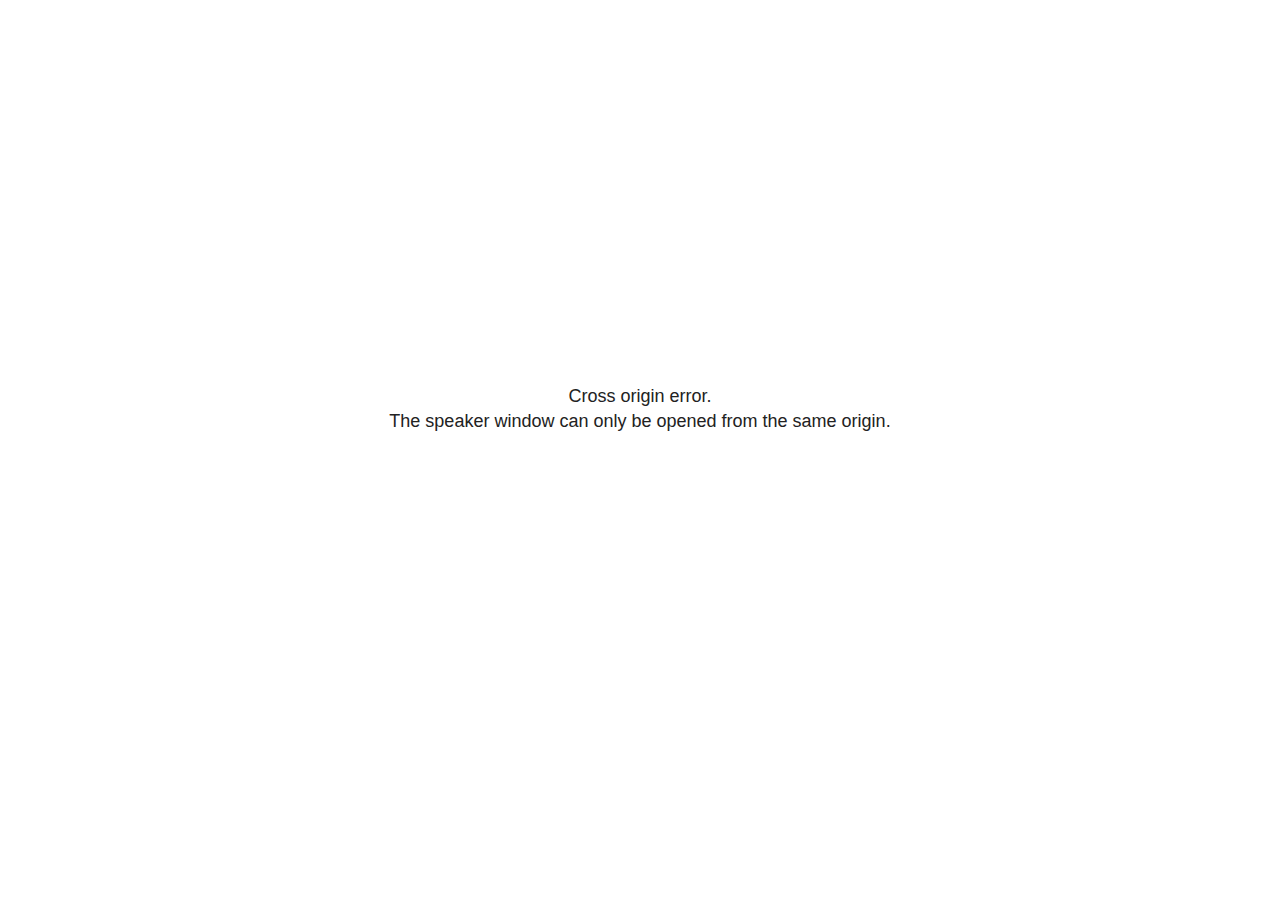
<file: slides_practicals/Practical1_files/libs/revealjs/plugin/notes/speaker-view.html>
<!--
	NOTE: You need to build the notes plugin after making changes to this file.
-->
<html lang="en">
	<head>
		<meta charset="utf-8">

		<title>reveal.js - Speaker View</title>

		<style>
			body {
				font-family: Helvetica;
				font-size: 18px;
			}

			#current-slide,
			#upcoming-slide,
			#speaker-controls {
				padding: 6px;
				box-sizing: border-box;
				-moz-box-sizing: border-box;
			}

			#current-slide iframe,
			#upcoming-slide iframe {
				width: 100%;
				height: 100%;
				border: 1px solid #ddd;
			}

			#current-slide .label,
			#upcoming-slide .label {
				position: absolute;
				top: 10px;
				left: 10px;
				z-index: 2;
			}

			#connection-status {
				position: absolute;
				top: 0;
				left: 0;
				width: 100%;
				height: 100%;
				z-index: 20;
				padding: 30% 20% 20% 20%;
				font-size: 18px;
				color: #222;
				background: #fff;
				text-align: center;
				box-sizing: border-box;
				line-height: 1.4;
			}

			.overlay-element {
				height: 34px;
				line-height: 34px;
				padding: 0 10px;
				text-shadow: none;
				background: rgba( 220, 220, 220, 0.8 );
				color: #222;
				font-size: 14px;
			}

			.overlay-element.interactive:hover {
				background: rgba( 220, 220, 220, 1 );
			}

			#current-slide {
				position: absolute;
				width: 60%;
				height: 100%;
				top: 0;
				left: 0;
				padding-right: 0;
			}

			#upcoming-slide {
				position: absolute;
				width: 40%;
				height: 40%;
				right: 0;
				top: 0;
			}

			/* Speaker controls */
			#speaker-controls {
				position: absolute;
				top: 40%;
				right: 0;
				width: 40%;
				height: 60%;
				overflow: auto;
				font-size: 18px;
			}

				.speaker-controls-time.hidden,
				.speaker-controls-notes.hidden {
					display: none;
				}

				.speaker-controls-time .label,
				.speaker-controls-pace .label,
				.speaker-controls-notes .label {
					text-transform: uppercase;
					font-weight: normal;
					font-size: 0.66em;
					color: #666;
					margin: 0;
				}

				.speaker-controls-time, .speaker-controls-pace {
					border-bottom: 1px solid rgba( 200, 200, 200, 0.5 );
					margin-bottom: 10px;
					padding: 10px 16px;
					padding-bottom: 20px;
					cursor: pointer;
				}

				.speaker-controls-time .reset-button {
					opacity: 0;
					float: right;
					color: #666;
					text-decoration: none;
				}
				.speaker-controls-time:hover .reset-button {
					opacity: 1;
				}

				.speaker-controls-time .timer,
				.speaker-controls-time .clock {
					width: 50%;
				}

				.speaker-controls-time .timer,
				.speaker-controls-time .clock,
				.speaker-controls-time .pacing .hours-value,
				.speaker-controls-time .pacing .minutes-value,
				.speaker-controls-time .pacing .seconds-value {
					font-size: 1.9em;
				}

				.speaker-controls-time .timer {
					float: left;
				}

				.speaker-controls-time .clock {
					float: right;
					text-align: right;
				}

				.speaker-controls-time span.mute {
					opacity: 0.3;
				}

				.speaker-controls-time .pacing-title {
					margin-top: 5px;
				}

				.speaker-controls-time .pacing.ahead {
					color: blue;
				}

				.speaker-controls-time .pacing.on-track {
					color: green;
				}

				.speaker-controls-time .pacing.behind {
					color: red;
				}

				.speaker-controls-notes {
					padding: 10px 16px;
				}

				.speaker-controls-notes .value {
					margin-top: 5px;
					line-height: 1.4;
					font-size: 1.2em;
				}

			/* Layout selector */
			#speaker-layout {
				position: absolute;
				top: 10px;
				right: 10px;
				color: #222;
				z-index: 10;
			}
				#speaker-layout select {
					position: absolute;
					width: 100%;
					height: 100%;
					top: 0;
					left: 0;
					border: 0;
					box-shadow: 0;
					cursor: pointer;
					opacity: 0;

					font-size: 1em;
					background-color: transparent;

					-moz-appearance: none;
					-webkit-appearance: none;
					-webkit-tap-highlight-color: rgba(0, 0, 0, 0);
				}

				#speaker-layout select:focus {
					outline: none;
					box-shadow: none;
				}

			.clear {
				clear: both;
			}

			/* Speaker layout: Wide */
			body[data-speaker-layout="wide"] #current-slide,
			body[data-speaker-layout="wide"] #upcoming-slide {
				width: 50%;
				height: 45%;
				padding: 6px;
			}

			body[data-speaker-layout="wide"] #current-slide {
				top: 0;
				left: 0;
			}

			body[data-speaker-layout="wide"] #upcoming-slide {
				top: 0;
				left: 50%;
			}

			body[data-speaker-layout="wide"] #speaker-controls {
				top: 45%;
				left: 0;
				width: 100%;
				height: 50%;
				font-size: 1.25em;
			}

			/* Speaker layout: Tall */
			body[data-speaker-layout="tall"] #current-slide,
			body[data-speaker-layout="tall"] #upcoming-slide {
				width: 45%;
				height: 50%;
				padding: 6px;
			}

			body[data-speaker-layout="tall"] #current-slide {
				top: 0;
				left: 0;
			}

			body[data-speaker-layout="tall"] #upcoming-slide {
				top: 50%;
				left: 0;
			}

			body[data-speaker-layout="tall"] #speaker-controls {
				padding-top: 40px;
				top: 0;
				left: 45%;
				width: 55%;
				height: 100%;
				font-size: 1.25em;
			}

			/* Speaker layout: Notes only */
			body[data-speaker-layout="notes-only"] #current-slide,
			body[data-speaker-layout="notes-only"] #upcoming-slide {
				display: none;
			}

			body[data-speaker-layout="notes-only"] #speaker-controls {
				padding-top: 40px;
				top: 0;
				left: 0;
				width: 100%;
				height: 100%;
				font-size: 1.25em;
			}

			@media screen and (max-width: 1080px) {
				body[data-speaker-layout="default"] #speaker-controls {
					font-size: 16px;
				}
			}

			@media screen and (max-width: 900px) {
				body[data-speaker-layout="default"] #speaker-controls {
					font-size: 14px;
				}
			}

			@media screen and (max-width: 800px) {
				body[data-speaker-layout="default"] #speaker-controls {
					font-size: 12px;
				}
			}

		</style>
	</head>

	<body>

		<div id="connection-status">Loading speaker view...</div>

		<div id="current-slide"></div>
		<div id="upcoming-slide"><span class="overlay-element label">Upcoming</span></div>
		<div id="speaker-controls">
			<div class="speaker-controls-time">
				<h4 class="label">Time <span class="reset-button">Click to Reset</span></h4>
				<div class="clock">
					<span class="clock-value">0:00 AM</span>
				</div>
				<div class="timer">
					<span class="hours-value">00</span><span class="minutes-value">:00</span><span class="seconds-value">:00</span>
				</div>
				<div class="clear"></div>

				<h4 class="label pacing-title" style="display: none">Pacing – Time to finish current slide</h4>
				<div class="pacing" style="display: none">
					<span class="hours-value">00</span><span class="minutes-value">:00</span><span class="seconds-value">:00</span>
				</div>
			</div>

			<div class="speaker-controls-notes hidden">
				<h4 class="label">Notes</h4>
				<div class="value"></div>
			</div>
		</div>
		<div id="speaker-layout" class="overlay-element interactive">
			<span class="speaker-layout-label"></span>
			<select class="speaker-layout-dropdown"></select>
		</div>

		<script>

			(function() {

				var notes,
					notesValue,
					currentState,
					currentSlide,
					upcomingSlide,
					layoutLabel,
					layoutDropdown,
					pendingCalls = {},
					lastRevealApiCallId = 0,
					connected = false

				var connectionStatus = document.querySelector( '#connection-status' );

				var SPEAKER_LAYOUTS = {
					'default': 'Default',
					'wide': 'Wide',
					'tall': 'Tall',
					'notes-only': 'Notes only'
				};

				setupLayout();

				let openerOrigin;

				try {
					openerOrigin = window.opener.location.origin;
				}
				catch ( error ) { console.warn( error ) }

				// In order to prevent XSS, the speaker view will only run if its
				// opener has the same origin as itself
				if( window.location.origin !== openerOrigin ) {
					connectionStatus.innerHTML = 'Cross origin error.<br>The speaker window can only be opened from the same origin.';
					return;
				}

				var connectionTimeout = setTimeout( function() {
					connectionStatus.innerHTML = 'Error connecting to main window.<br>Please try closing and reopening the speaker view.';
				}, 5000 );

				window.addEventListener( 'message', function( event ) {

					// Validate the origin of all messages to avoid parsing messages
					// that aren't meant for us. Ignore when running off file:// so
					// that the speaker view continues to work without a web server.
					if( window.location.origin !== event.origin && window.location.origin !== 'file://' ) {
						return
					}

					clearTimeout( connectionTimeout );
					connectionStatus.style.display = 'none';

					var data = JSON.parse( event.data );

					// The overview mode is only useful to the reveal.js instance
					// where navigation occurs so we don't sync it
					if( data.state ) delete data.state.overview;

					// Messages sent by the notes plugin inside of the main window
					if( data && data.namespace === 'reveal-notes' ) {
						if( data.type === 'connect' ) {
							handleConnectMessage( data );
						}
						else if( data.type === 'state' ) {
							handleStateMessage( data );
						}
						else if( data.type === 'return' ) {
							pendingCalls[data.callId](data.result);
							delete pendingCalls[data.callId];
						}
					}
					// Messages sent by the reveal.js inside of the current slide preview
					else if( data && data.namespace === 'reveal' ) {
						if( /ready/.test( data.eventName ) ) {
							// Send a message back to notify that the handshake is complete
							window.opener.postMessage( JSON.stringify({ namespace: 'reveal-notes', type: 'connected'} ), '*' );
						}
						else if( /slidechanged|fragmentshown|fragmenthidden|paused|resumed/.test( data.eventName ) && currentState !== JSON.stringify( data.state ) ) {

							dispatchStateToMainWindow( data.state );

						}
					}

				} );

				/**
				 * Updates the presentation in the main window to match the state
				 * of the presentation in the notes window.
				 */
				const dispatchStateToMainWindow = debounce(( state ) => {
					window.opener.postMessage( JSON.stringify({ method: 'setState', args: [ state ]} ), '*' );
				}, 500);

				/**
				 * Asynchronously calls the Reveal.js API of the main frame.
				 */
				function callRevealApi( methodName, methodArguments, callback ) {

					var callId = ++lastRevealApiCallId;
					pendingCalls[callId] = callback;
					window.opener.postMessage( JSON.stringify( {
						namespace: 'reveal-notes',
						type: 'call',
						callId: callId,
						methodName: methodName,
						arguments: methodArguments
					} ), '*' );

				}

				/**
				 * Called when the main window is trying to establish a
				 * connection.
				 */
				function handleConnectMessage( data ) {

					if( connected === false ) {
						connected = true;

						setupIframes( data );
						setupKeyboard();
						setupNotes();
						setupTimer();
						setupHeartbeat();
					}

				}

				/**
				 * Called when the main window sends an updated state.
				 */
				function handleStateMessage( data ) {

					// Store the most recently set state to avoid circular loops
					// applying the same state
					currentState = JSON.stringify( data.state );

					// No need for updating the notes in case of fragment changes
					if ( data.notes ) {
						notes.classList.remove( 'hidden' );
						notesValue.style.whiteSpace = data.whitespace;
						if( data.markdown ) {
							notesValue.innerHTML = marked( data.notes );
						}
						else {
							notesValue.innerHTML = data.notes;
						}
					}
					else {
						notes.classList.add( 'hidden' );
					}

					// Update the note slides
					currentSlide.contentWindow.postMessage( JSON.stringify({ method: 'setState', args: [ data.state ] }), '*' );
					upcomingSlide.contentWindow.postMessage( JSON.stringify({ method: 'setState', args: [ data.state ] }), '*' );
					upcomingSlide.contentWindow.postMessage( JSON.stringify({ method: 'next' }), '*' );

				}

				// Limit to max one state update per X ms
				handleStateMessage = debounce( handleStateMessage, 200 );

				/**
				 * Forward keyboard events to the current slide window.
				 * This enables keyboard events to work even if focus
				 * isn't set on the current slide iframe.
				 *
				 * Block F5 default handling, it reloads and disconnects
				 * the speaker notes window.
				 */
				function setupKeyboard() {

					document.addEventListener( 'keydown', function( event ) {
						if( event.keyCode === 116 || ( event.metaKey && event.keyCode === 82 ) ) {
							event.preventDefault();
							return false;
						}
						currentSlide.contentWindow.postMessage( JSON.stringify({ method: 'triggerKey', args: [ event.keyCode ] }), '*' );
					} );

				}

				/**
				 * Creates the preview iframes.
				 */
				function setupIframes( data ) {

					var params = [
						'receiver',
						'progress=false',
						'history=false',
						'transition=none',
						'autoSlide=0',
						'backgroundTransition=none'
					].join( '&' );

					var urlSeparator = /\?/.test(data.url) ? '&' : '?';
					var hash = '#/' + data.state.indexh + '/' + data.state.indexv;
					var currentURL = data.url + urlSeparator + params + '&scrollActivationWidth=false&postMessageEvents=true' + hash;
					var upcomingURL = data.url + urlSeparator + params + '&scrollActivationWidth=false&controls=false' + hash;

					currentSlide = document.createElement( 'iframe' );
					currentSlide.setAttribute( 'width', 1280 );
					currentSlide.setAttribute( 'height', 1024 );
					currentSlide.setAttribute( 'src', currentURL );
					document.querySelector( '#current-slide' ).appendChild( currentSlide );

					upcomingSlide = document.createElement( 'iframe' );
					upcomingSlide.setAttribute( 'width', 640 );
					upcomingSlide.setAttribute( 'height', 512 );
					upcomingSlide.setAttribute( 'src', upcomingURL );
					document.querySelector( '#upcoming-slide' ).appendChild( upcomingSlide );

				}

				/**
				 * Setup the notes UI.
				 */
				function setupNotes() {

					notes = document.querySelector( '.speaker-controls-notes' );
					notesValue = document.querySelector( '.speaker-controls-notes .value' );

				}

				/**
				 * We send out a heartbeat at all times to ensure we can
				 * reconnect with the main presentation window after reloads.
				 */
				function setupHeartbeat() {

					setInterval( () => {
						window.opener.postMessage( JSON.stringify({ namespace: 'reveal-notes', type: 'heartbeat'} ), '*' );
					}, 1000 );

				}

				function getTimings( callback ) {

					callRevealApi( 'getSlidesAttributes', [], function ( slideAttributes ) {
						callRevealApi( 'getConfig', [], function ( config ) {
							var totalTime = config.totalTime;
							var minTimePerSlide = config.minimumTimePerSlide || 0;
							var defaultTiming = config.defaultTiming;
							if ((defaultTiming == null) && (totalTime == null)) {
								callback(null);
								return;
							}
							// Setting totalTime overrides defaultTiming
							if (totalTime) {
								defaultTiming = 0;
							}
							var timings = [];
							for ( var i in slideAttributes ) {
								var slide = slideAttributes[ i ];
								var timing = defaultTiming;
								if( slide.hasOwnProperty( 'data-timing' )) {
									var t = slide[ 'data-timing' ];
									timing = parseInt(t);
									if( isNaN(timing) ) {
										console.warn("Could not parse timing '" + t + "' of slide " + i + "; using default of " + defaultTiming);
										timing = defaultTiming;
									}
								}
								timings.push(timing);
							}
							if ( totalTime ) {
								// After we've allocated time to individual slides, we summarize it and
								// subtract it from the total time
								var remainingTime = totalTime - timings.reduce( function(a, b) { return a + b; }, 0 );
								// The remaining time is divided by the number of slides that have 0 seconds
								// allocated at the moment, giving the average time-per-slide on the remaining slides
								var remainingSlides = (timings.filter( function(x) { return x == 0 }) ).length
								var timePerSlide = Math.round( remainingTime / remainingSlides, 0 )
								// And now we replace every zero-value timing with that average
								timings = timings.map( function(x) { return (x==0 ? timePerSlide : x) } );
							}
							var slidesUnderMinimum = timings.filter( function(x) { return (x < minTimePerSlide) } ).length
							if ( slidesUnderMinimum ) {
								message = "The pacing time for " + slidesUnderMinimum + " slide(s) is under the configured minimum of " + minTimePerSlide + " seconds. Check the data-timing attribute on individual slides, or consider increasing the totalTime or minimumTimePerSlide configuration options (or removing some slides).";
								alert(message);
							}
							callback( timings );
						} );
					} );

				}

				/**
				 * Return the number of seconds allocated for presenting
				 * all slides up to and including this one.
				 */
				function getTimeAllocated( timings, callback ) {

					callRevealApi( 'getSlidePastCount', [], function ( currentSlide ) {
						var allocated = 0;
						for (var i in timings.slice(0, currentSlide + 1)) {
							allocated += timings[i];
						}
						callback( allocated );
					} );

				}

				/**
				 * Create the timer and clock and start updating them
				 * at an interval.
				 */
				function setupTimer() {

					var start = new Date(),
					timeEl = document.querySelector( '.speaker-controls-time' ),
					clockEl = timeEl.querySelector( '.clock-value' ),
					hoursEl = timeEl.querySelector( '.hours-value' ),
					minutesEl = timeEl.querySelector( '.minutes-value' ),
					secondsEl = timeEl.querySelector( '.seconds-value' ),
					pacingTitleEl = timeEl.querySelector( '.pacing-title' ),
					pacingEl = timeEl.querySelector( '.pacing' ),
					pacingHoursEl = pacingEl.querySelector( '.hours-value' ),
					pacingMinutesEl = pacingEl.querySelector( '.minutes-value' ),
					pacingSecondsEl = pacingEl.querySelector( '.seconds-value' );

					var timings = null;
					getTimings( function ( _timings ) {

						timings = _timings;
						if (_timings !== null) {
							pacingTitleEl.style.removeProperty('display');
							pacingEl.style.removeProperty('display');
						}

						// Update once directly
						_updateTimer();

						// Then update every second
						setInterval( _updateTimer, 1000 );

					} );


					function _resetTimer() {

						if (timings == null) {
							start = new Date();
							_updateTimer();
						}
						else {
							// Reset timer to beginning of current slide
							getTimeAllocated( timings, function ( slideEndTimingSeconds ) {
								var slideEndTiming = slideEndTimingSeconds * 1000;
								callRevealApi( 'getSlidePastCount', [], function ( currentSlide ) {
									var currentSlideTiming = timings[currentSlide] * 1000;
									var previousSlidesTiming = slideEndTiming - currentSlideTiming;
									var now = new Date();
									start = new Date(now.getTime() - previousSlidesTiming);
									_updateTimer();
								} );
							} );
						}

					}

					timeEl.addEventListener( 'click', function() {
						_resetTimer();
						return false;
					} );

					function _displayTime( hrEl, minEl, secEl, time) {

						var sign = Math.sign(time) == -1 ? "-" : "";
						time = Math.abs(Math.round(time / 1000));
						var seconds = time % 60;
						var minutes = Math.floor( time / 60 ) % 60 ;
						var hours = Math.floor( time / ( 60 * 60 )) ;
						hrEl.innerHTML = sign + zeroPadInteger( hours );
						if (hours == 0) {
							hrEl.classList.add( 'mute' );
						}
						else {
							hrEl.classList.remove( 'mute' );
						}
						minEl.innerHTML = ':' + zeroPadInteger( minutes );
						if (hours == 0 && minutes == 0) {
							minEl.classList.add( 'mute' );
						}
						else {
							minEl.classList.remove( 'mute' );
						}
						secEl.innerHTML = ':' + zeroPadInteger( seconds );
					}

					function _updateTimer() {

						var diff, hours, minutes, seconds,
						now = new Date();

						diff = now.getTime() - start.getTime();

						clockEl.innerHTML = now.toLocaleTimeString( 'en-US', { hour12: true, hour: '2-digit', minute:'2-digit' } );
						_displayTime( hoursEl, minutesEl, secondsEl, diff );
						if (timings !== null) {
							_updatePacing(diff);
						}

					}

					function _updatePacing(diff) {

						getTimeAllocated( timings, function ( slideEndTimingSeconds ) {
							var slideEndTiming = slideEndTimingSeconds * 1000;

							callRevealApi( 'getSlidePastCount', [], function ( currentSlide ) {
								var currentSlideTiming = timings[currentSlide] * 1000;
								var timeLeftCurrentSlide = slideEndTiming - diff;
								if (timeLeftCurrentSlide < 0) {
									pacingEl.className = 'pacing behind';
								}
								else if (timeLeftCurrentSlide < currentSlideTiming) {
									pacingEl.className = 'pacing on-track';
								}
								else {
									pacingEl.className = 'pacing ahead';
								}
								_displayTime( pacingHoursEl, pacingMinutesEl, pacingSecondsEl, timeLeftCurrentSlide );
							} );
						} );
					}

				}

				/**
				 * Sets up the speaker view layout and layout selector.
				 */
				function setupLayout() {

					layoutDropdown = document.querySelector( '.speaker-layout-dropdown' );
					layoutLabel = document.querySelector( '.speaker-layout-label' );

					// Render the list of available layouts
					for( var id in SPEAKER_LAYOUTS ) {
						var option = document.createElement( 'option' );
						option.setAttribute( 'value', id );
						option.textContent = SPEAKER_LAYOUTS[ id ];
						layoutDropdown.appendChild( option );
					}

					// Monitor the dropdown for changes
					layoutDropdown.addEventListener( 'change', function( event ) {

						setLayout( layoutDropdown.value );

					}, false );

					// Restore any currently persisted layout
					setLayout( getLayout() );

				}

				/**
				 * Sets a new speaker view layout. The layout is persisted
				 * in local storage.
				 */
				function setLayout( value ) {

					var title = SPEAKER_LAYOUTS[ value ];

					layoutLabel.innerHTML = 'Layout' + ( title ? ( ': ' + title ) : '' );
					layoutDropdown.value = value;

					document.body.setAttribute( 'data-speaker-layout', value );

					// Persist locally
					if( supportsLocalStorage() ) {
						window.localStorage.setItem( 'reveal-speaker-layout', value );
					}

				}

				/**
				 * Returns the ID of the most recently set speaker layout
				 * or our default layout if none has been set.
				 */
				function getLayout() {

					if( supportsLocalStorage() ) {
						var layout = window.localStorage.getItem( 'reveal-speaker-layout' );
						if( layout ) {
							return layout;
						}
					}

					// Default to the first record in the layouts hash
					for( var id in SPEAKER_LAYOUTS ) {
						return id;
					}

				}

				function supportsLocalStorage() {

					try {
						localStorage.setItem('test', 'test');
						localStorage.removeItem('test');
						return true;
					}
					catch( e ) {
						return false;
					}

				}

				function zeroPadInteger( num ) {

					var str = '00' + parseInt( num );
					return str.substring( str.length - 2 );

				}

				/**
				 * Limits the frequency at which a function can be called.
				 */
				function debounce( fn, ms ) {

					var lastTime = 0,
						timeout;

					return function() {

						var args = arguments;
						var context = this;

						clearTimeout( timeout );

						var timeSinceLastCall = Date.now() - lastTime;
						if( timeSinceLastCall > ms ) {
							fn.apply( context, args );
							lastTime = Date.now();
						}
						else {
							timeout = setTimeout( function() {
								fn.apply( context, args );
								lastTime = Date.now();
							}, ms - timeSinceLastCall );
						}

					}

				}

			})();

		</script>
	</body>
</html>
</file>
